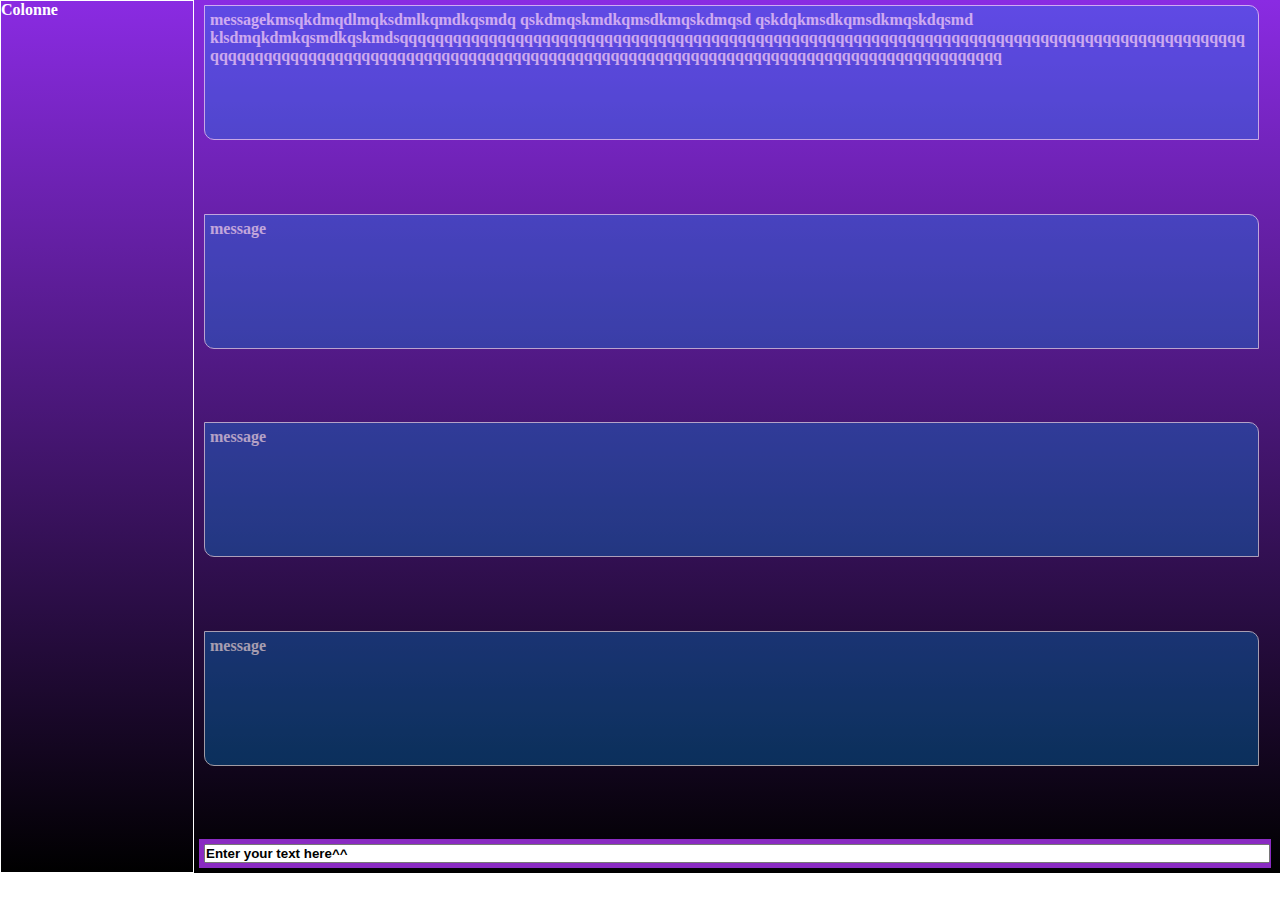
<file: front/index.html>
<!DOCTYPE html>
<html lang="en" dir="ltr">
  <head>
    <meta charset="utf-8">
    <title>Tchatte</title>
    <link rel="stylesheet" href="style.css">
  </head>
  <body>
    <div id="wrapper">
      <div id="colonne">
      Colonne
      </div>

      <div id="listMessages">
      <div id="message1" class="message">messagekmsqkdmqdlmqksdmlkqmdkqsmdq
      qskdmqskmdkqmsdkmqskdmqsd
    qskdqkmsdkqmsdkmqskdqsmd
  [base64]
      </div>
      <div id="message2" class="message">message</div>
      <div id="message3" class="message">message</div>
      <div id="message4" class="message">message</div>
        <div id="inputMessage">
            <form id="messageForm">
                <input type="text" id="editBox"name="message" value="Enter your text here^^">
            </form>
        </div>
      </div>
    </div>

  </body>
</html>
</file>
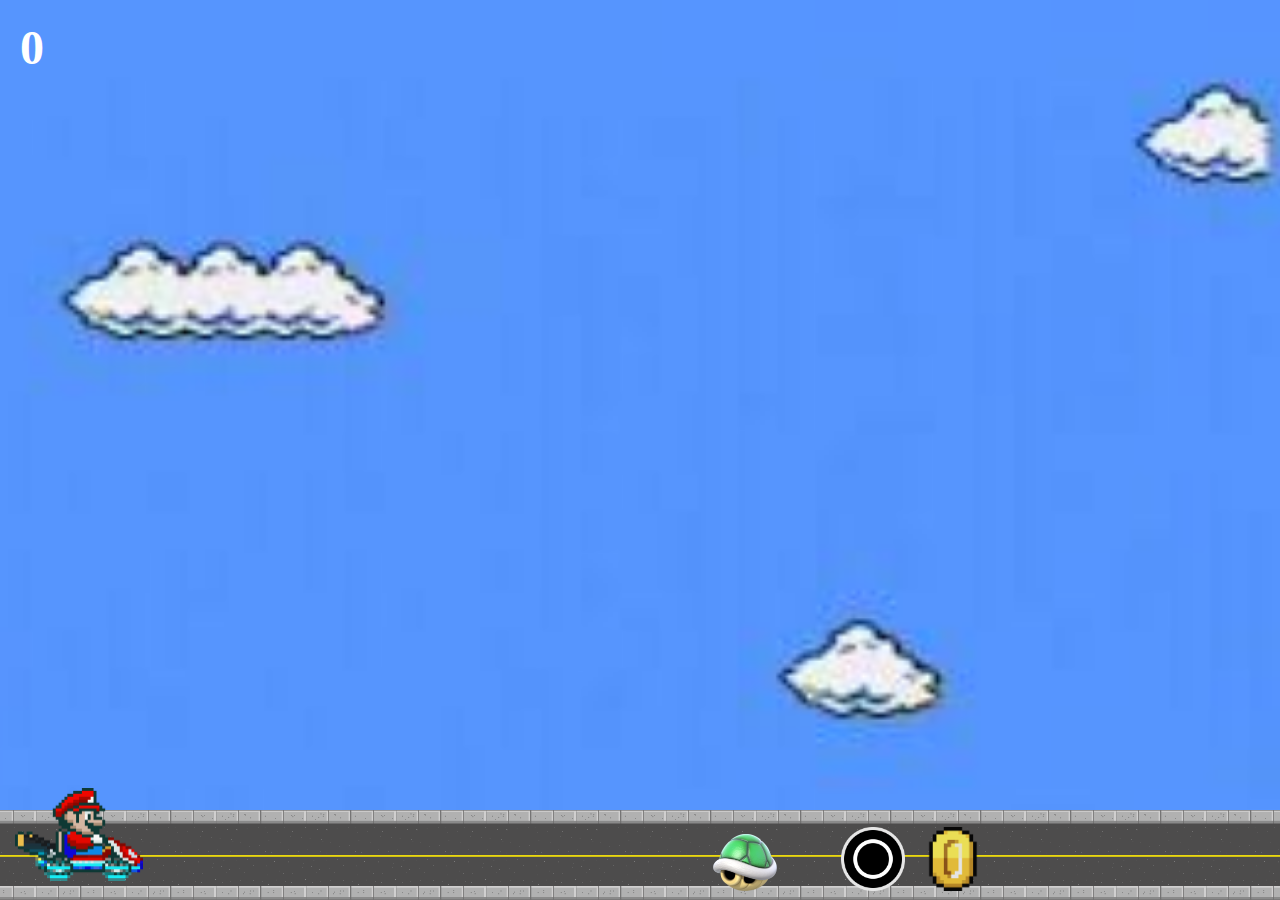
<file: mario/index.html>
<!doctype html>
<html lang="en">
<head>
    <meta charset="UTF-8">
    <meta name="viewport"
          content="width=device-width, user-scalable=no, initial-scale=1.0, maximum-scale=1.0, minimum-scale=1.0">
    <meta http-equiv="X-UA-Compatible" content="ie=edge">
    <title>Document</title>
    <link rel="stylesheet" href="css/style.css">
</head>
<body>
    <div id="game">
        <div id="sky"></div>
        <div id="road"></div>
        <div id="score">0</div>
    </div>
<script type="text/javascript" src="js/jquery.js"></script>
<script type="text/javascript" src="js/app.js"></script>
<script type="text/javascript" src="js/listeners.js"></script>
</body>
</html>
</file>
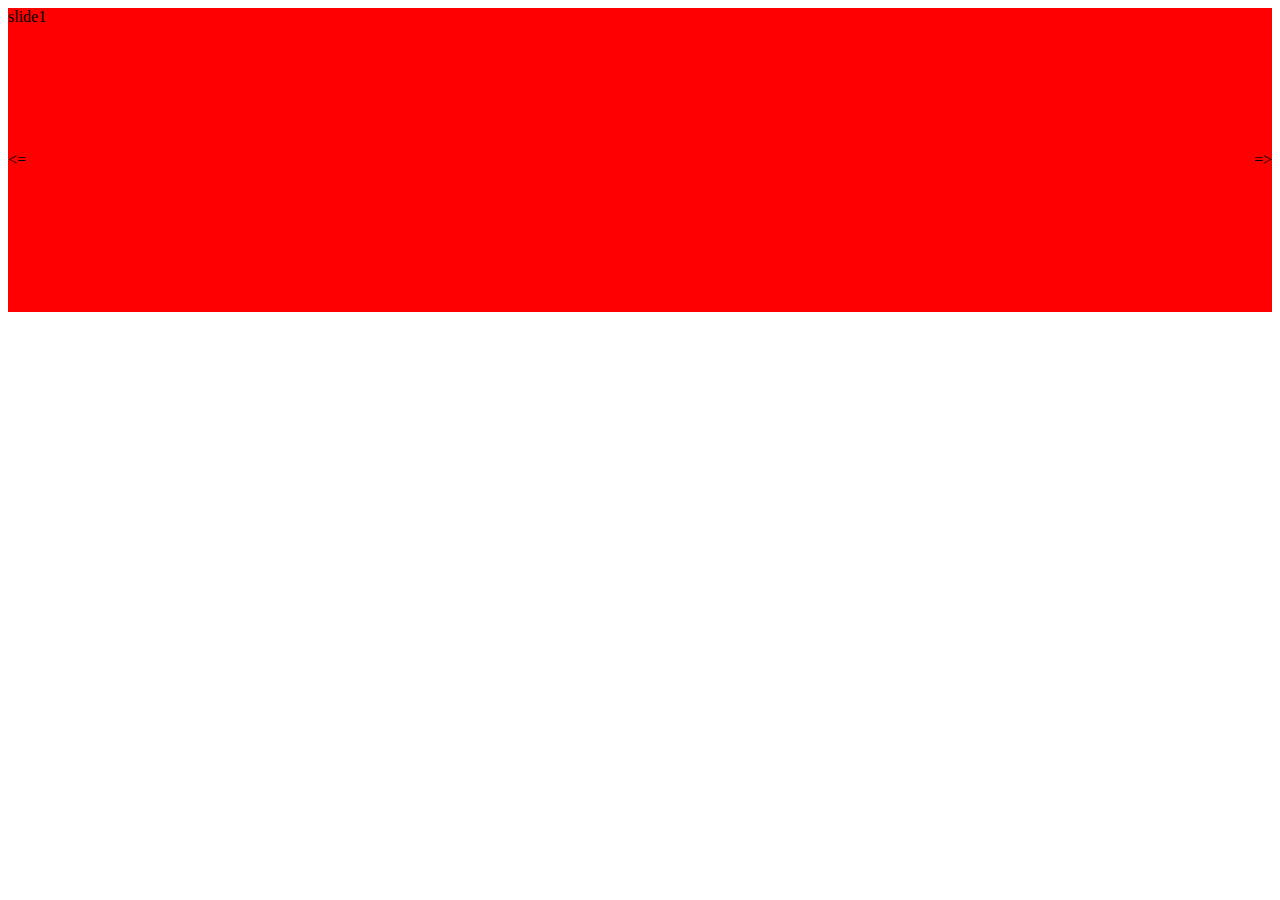
<file: slider/slider.html>
<html>
<head>
  <meta charset="UTF-8">
  <meta name="viewport"
        content="width=device-width, user-scalable=no, initial-scale=1.0, maximum-scale=1.0, minimum-scale=1.0">
  <title>Slider</title>
     <link rel="stylesheet" type="text/css" href="slider.css">
</head>
<body>
  <div id='monSliderParent'>
    <div id='monSliderContent'>
      <div id="monSliderSlide1" class="slide">
          slide1
      </div>
        <div id="monSliderSlide2" class="slide">
          slide2
        </div>
        <div id="monSliderSlide3" class="slide">
            slide3
        </div>
        <div id="monSliderSlide4" class="slide">
            slide4
          </div>
    </div>
    <div id='monSlidersArrows'>
          <div><=</div>
          <div>=></div>
    </div>
  </div>
    <script src="https://code.jquery.com/jquery-3.3.1.min.js"
			  integrity="sha256-FgpCb/KJQlLNfOu91ta32o/NMZxltwRo8QtmkMRdAu8="
			  crossorigin="anonymous"></script>
    <script src="slider.js"></script>
</body>
</html>
</file>
<file: front/style.css>
*{padding:0;
  margin: 0;
 font-weight: bold;
}/*supression des margin et padding*/

/*il contient tout donc c'est sur lui que l'on joue
pour pouvoir faire des choses sur les enfants
*/

#wrapper{
  /*je veux que mes enfants soient en colonne*/
  display:flex;
  /*flex-flow
  regroupe :
    flex-wrap:wrap :affichage sur plusieurs lignes
    flex direction:affiche les elemens sur une ligne ou sur des
    colonne;
  */
  flex-wrap:wrap;
  flex-direction:column;
  background-color: blue;
  width:97vw;
  height:97vh;
/*  padding: 5px;*/
}

#colonne{
  display:flex;
  width:15vw;
  height:97vh;
  color:white;
  border:1px solid white;
  background: linear-gradient(#8A2BE2,#000000);
}

#listMessages{

  display:flex;
  flex-wrap:wrap;
  flex-direction: column;
  justify-content: space-between;
  background: linear-gradient(#8A2BE2,#000000 );
  padding:5px;
  width:100%;
  height:100%;

}

#inputMessage{
  display:flex;
  flex-wrap:wrap;
  background-color: #8A2BC2;
  height:auto;
  width:83vW;
  padding: 5px;

}
#editBox{
  display:flex;
  width:83vW;
}
.message{
  font-size-adjust: auto;
  border-radius: 0px 10px 0px 10px;
  word-wrap: break-word;
  box-sizing:border-box;
  background-color:rgba(0,148,240,0.5);
  opacity:60%;
  color: white;
  padding:5px;
  margin-left:5px;
  border: 1px solid white;
  width:auto;
  height:auto;
  min-height: 15vh;
  max-width:85%;


}
</file>
<file: mario/css/style.css>
body{
    margin: 0;
    padding: 0;
}

#game{
    position: relative;
    width: 100vw;
    height: 100vh;
    overflow: hidden;
}

#sky{
    background: url('../img/game/ciel.jpg');
    width: 100%;
    height: 100%;
    background-size: auto 100%;
    background-position: 0 0;
}

#road{
    position: absolute;
    bottom: 0;
    left: 0;
    background: url('../img/game/road.png');
    width: 100%;
    height: 10%;
    background-size: auto 100%;
    background-position: 0 0;
}

.player{
    position: absolute;
    width: 10%;
}

.player img{
    width: 100%;
}

.items{
    position: absolute;
    width: 5%;
}

.items img{
    width: 100%;
}

#score{
    position: absolute;
    top: 20px;
    left: 20px;
    font-size: 3em;
    color: #FFFFFF;
    font-weight: bold;
}
</file>
<file: slider/slider.css>
body,h1,ul,li,p{
  margin: :0;
  padding:0;
}

#monSliderParent{
  background-color:red;
  padding:2px;
  height:300px;
  position:relative;
  overflow:hidden;

}
  #monSliderContent{
    position:absolute;
    top:0;
    left:0;
    width:400%;
    height:100%;
    display:flex;
    flex-flow:wrap;
    transition:0.35s;

  }
  #monSlidersArrows{
    position:absolute;
    top:0;
    left:0;
    width:100%;
    height:100%;
    display:flex;
    flex-wrap: wrap;
    align-items:center;
    justify-content:space-between;
  }
  .slide{

    width:25%
  }
  #monSliderSlide{
    background-color:red;

  }
  #monSliderSlide2{
    background-color:blue;

  }
  #monSliderSlide3{
    background-color:green;

  }
  #monSliderSlide4{
    background-color:yellow;

  }
</file>
